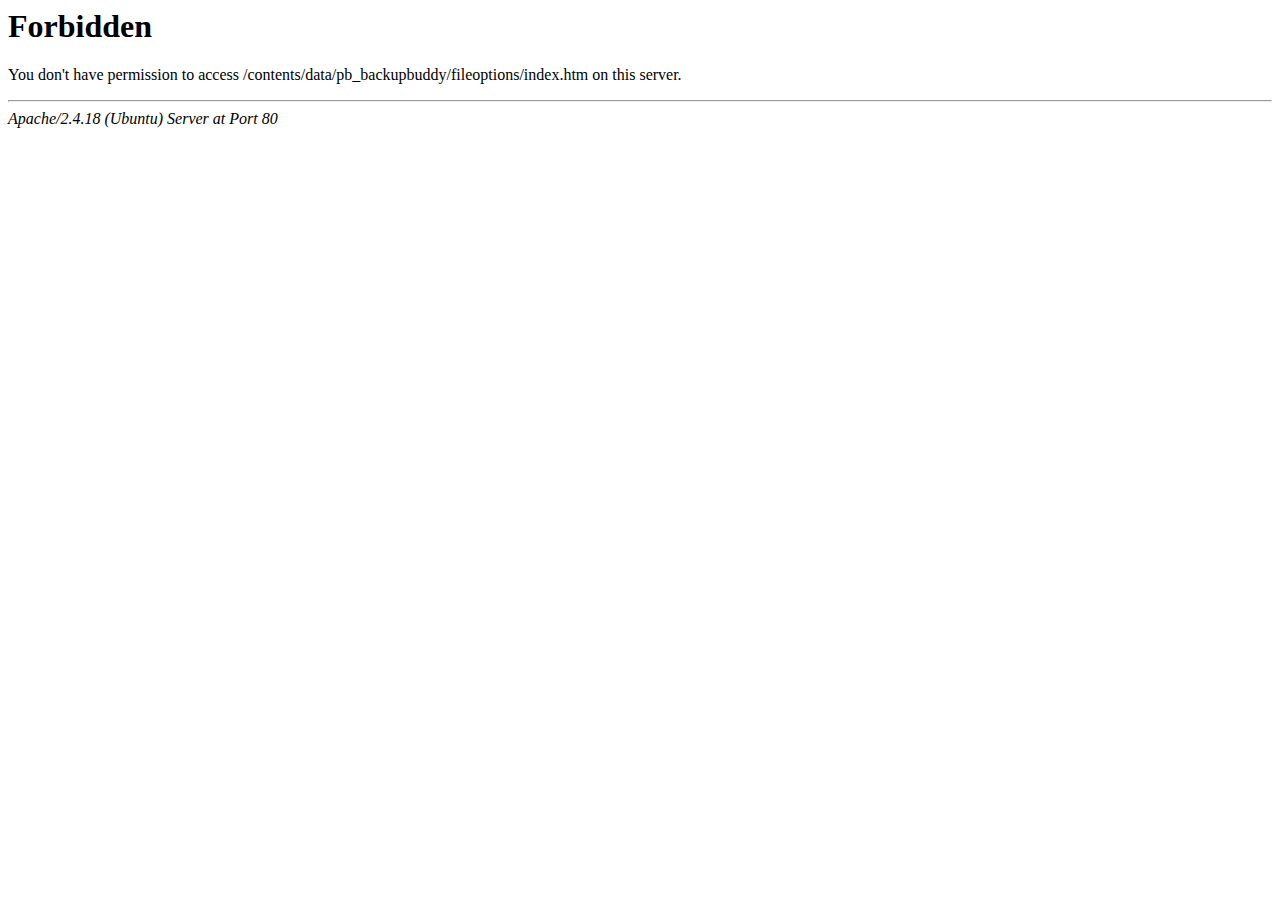
<file: contents/data/pb_backupbuddy/fileoptions/index.htm>
<!DOCTYPE HTML PUBLIC "-//IETF//DTD HTML 2.0//EN">
<html><head><title>403 Forbidden</title></head><body>
<h1>Forbidden</h1>
<p>You don't have permission to access /contents/data/pb_backupbuddy/fileoptions/index.htm
on this server.<br></p>
<hr><address>Apache/2.4.18 (Ubuntu) Server at  Port 80</address>
</body></html>
</file>
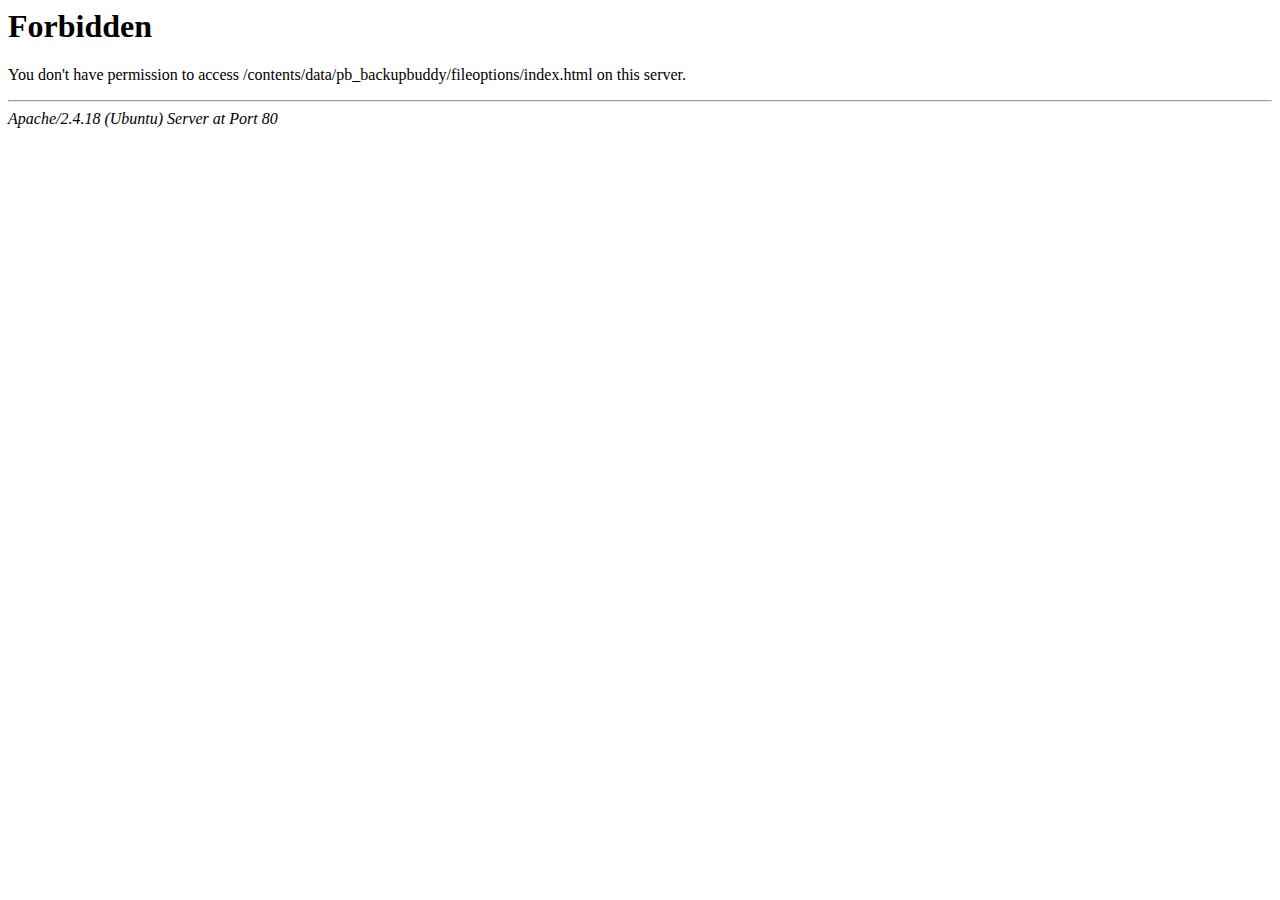
<file: contents/data/pb_backupbuddy/fileoptions/index.html>
<!DOCTYPE HTML PUBLIC "-//IETF//DTD HTML 2.0//EN">
<html><head><title>403 Forbidden</title></head><body>
<h1>Forbidden</h1>
<p>You don't have permission to access /contents/data/pb_backupbuddy/fileoptions/index.html
on this server.<br></p>
<hr><address>Apache/2.4.18 (Ubuntu) Server at  Port 80</address>
</body></html>
</file>
